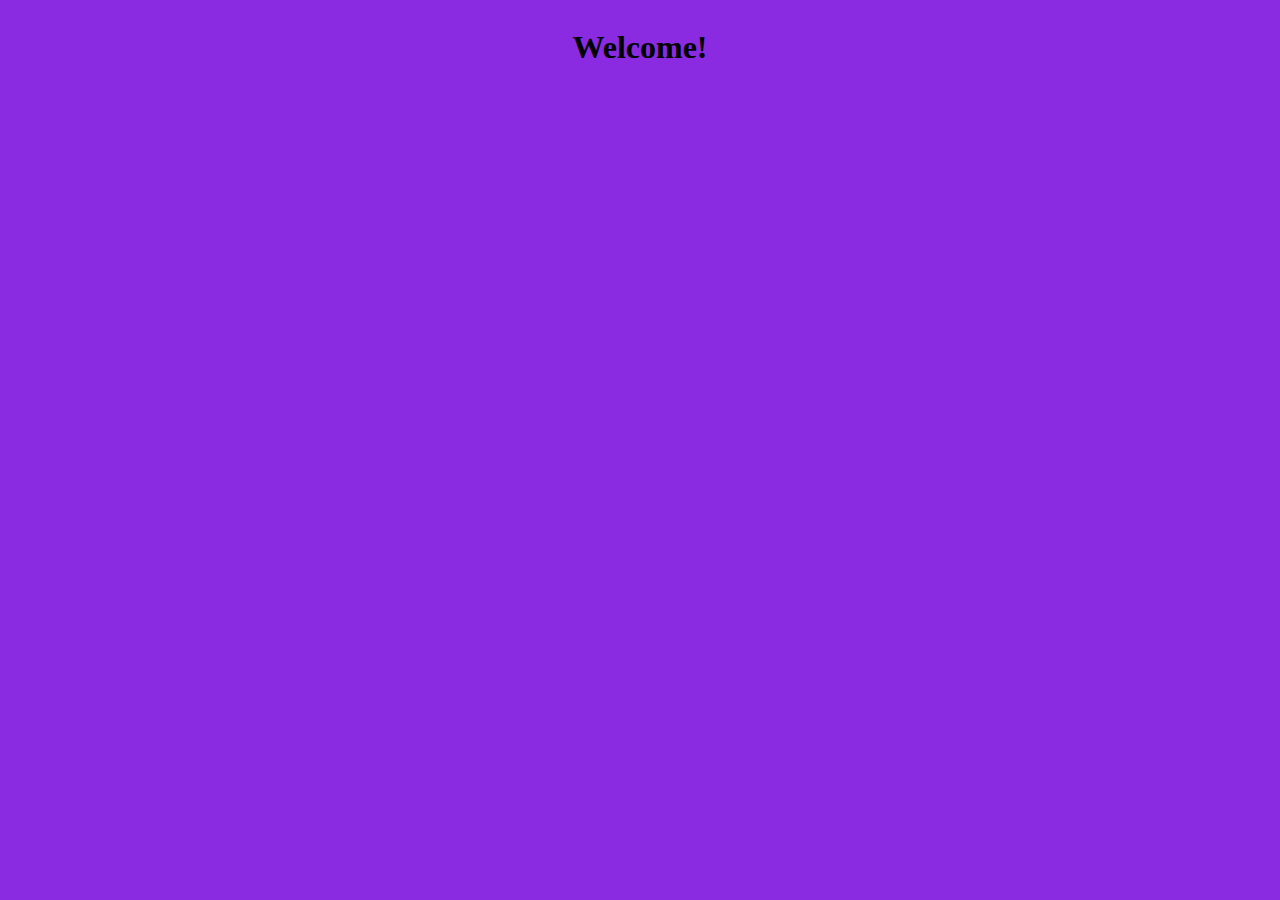
<file: Bank/index.html>
<!DOCTYPE html>
<html lang="en">
    <head>
        <meta charset="UTF-8">
        <meta http-equiv="X-UA-Compatible" content="IE=edge">
        <meta name="viewport" content="width=device-width, initial-scale=1.0">
        <title>Datalinks Bank</title>
        <link rel="stylesheet" href="styles.css">
        <link href="https://cdn.jsdelivr.net/npm/bootstrap@5.2.0/dist/css/bootstrap.min.css" rel="stylesheet" integrity="sha384-gH2yIJqKdNHPEq0n4Mqa/HGKIhSkIHeL5AyhkYV8i59U5AR6csBvApHHNl/vI1Bx" crossorigin="anonymous">
        <link rel="stylesheet" href="styles.css">
    </head>
    <body>
    <h1>Welcome!</h1>
    
    
        <!-- <div class="hint">
            <h3>Welcome to Datalinks</h3>
            <div class="sec"><label class="data"><h6>Please Enter Your Pin Number</h6></label><br>
                <input type="text" name="number" id="number" class="data"/>
                <input type="button" name="submit" class="dat" id="submit" onclick="getaction()" value="Enter"/>
            </div>
        <div> -->


    <!-- </body>
    </html> -->
   
   
   
   
   
   <!-- <section class="p-5">
        <div class="container">
            <div class="row g-4 text-center">
                <div class="col-md">
                    <div class="card bg-warning text-dark">
                        <div class="card-body text-center">
                            <div class="h1 mb-3">
                                <i class="bi bi-laptop"></i>
                            </div>
                            <h3 class="card-title mb-3">Hybrid</h3>
                            <p class="card-text">
                                Lorem ipsum dolor sit amet consectetur, adipisicing elit. Quaerat ea, perspiciatis sint quibusdam unde error illum quae. Nostrum, aperiam placeat.
                            </p>
                            <a href="" class="btn btn-dark">Readmore</a>
                        </div>
                    </div>
                </div>
                <div class="col-md">
                    <div class="card bg-secondary text-light">
                        <div class="card-body text-center">
                            <div class="h1 mb-3">
                                <i class="bi bi-person-square"></i>
                            </div>
                            <h3 class="card-title mb-3">Tech</h3>
                            <p class="card-text">
                                Lorem ipsum dolor sit amet consectetur adipisicing elit. Nobis eius eaque voluptate quibusdam ratione, reiciendis magni tempora, praesentium iure saepe ipsum!
                            </p>
                            <a href="" class="btn btn-dark">Readmore</a>
                        </div>
                    </div>
                </div>
                <div class="col-md">
                    <div class="card bg-light text-danger">
                        <div class="card-body text-center">
                            <div class="h1 mb-3">
                                <i class="bi bi-people"></i>
                            </div>
                            <h3 class="card-title mb-3">Officials</h3>
                            <p class="card-text">
                                Lorem ipsum dolor sit amet consectetur, adipisicing elit. Quaerat ea, perspiciatis sint quibusdam unde error illum quae. Nostrum, aperiam placeat.
                            </p>
                            <a href="" class="btn btn-dark">Readmore</a>
                        </div>
                    </div>
                </div>
                <div class="col-md">
                    <div class="card bg-dark text-primary">
                        <div class="card-body text-center">
                            <div class="h1 mb-3">
                                <i class="bi bi-alarm"></i>
                            </div>
                            <h3 class="card-title mb-3">Statistics</h3>
                            <p class="card-text">
                                Lorem ipsum dolor sit amet consectetur, adipisicing elit. Quaerat ea, perspiciatis sint quibusdam unde error illum quae. Nostrum, aperiam placeat.
                            </p>
                            <a href="" class="btn btn-dark">Readmore</a>
                        </div>
                    </div>
                </div>


    <script src="https://cdn.jsdelivr.net/npm/bootstrap@5.2.0/dist/js/bootstrap.bundle.min.js" integrity="sha384-A3rJD856KowSb7dwlZdYEkO39Gagi7vIsF0jrRAoQmDKKtQBHUuLZ9AsSv4jD4Xa" crossorigin="anonymous"></script>
            --><script src="atm.js"></script>
</body>
</html>
</file>
<file: Bank/styles.css>
body {
    display: flex;
    justify-content: center;
    align-content: centers;
background-color:blueviolet;
}
.hint {
    padding: 40px 40px;
    color: black;
    background-color: bisque;
    border: 1px solid black;
    border-radius: 40px;
    margin-left: 25%;
    margin-right: 25%;
    margin-top: 25%;
    text-align: center;
    
}
.sec {
    background-color: bisque;
}
.data, .dat {
    padding: 3px 5px;
    border-radius: 10px;
}
.dat {
    color: black;
     background-color: bisque;
}
.dat:hover{
    background-color: red;
    color: blue;
}
</file>
